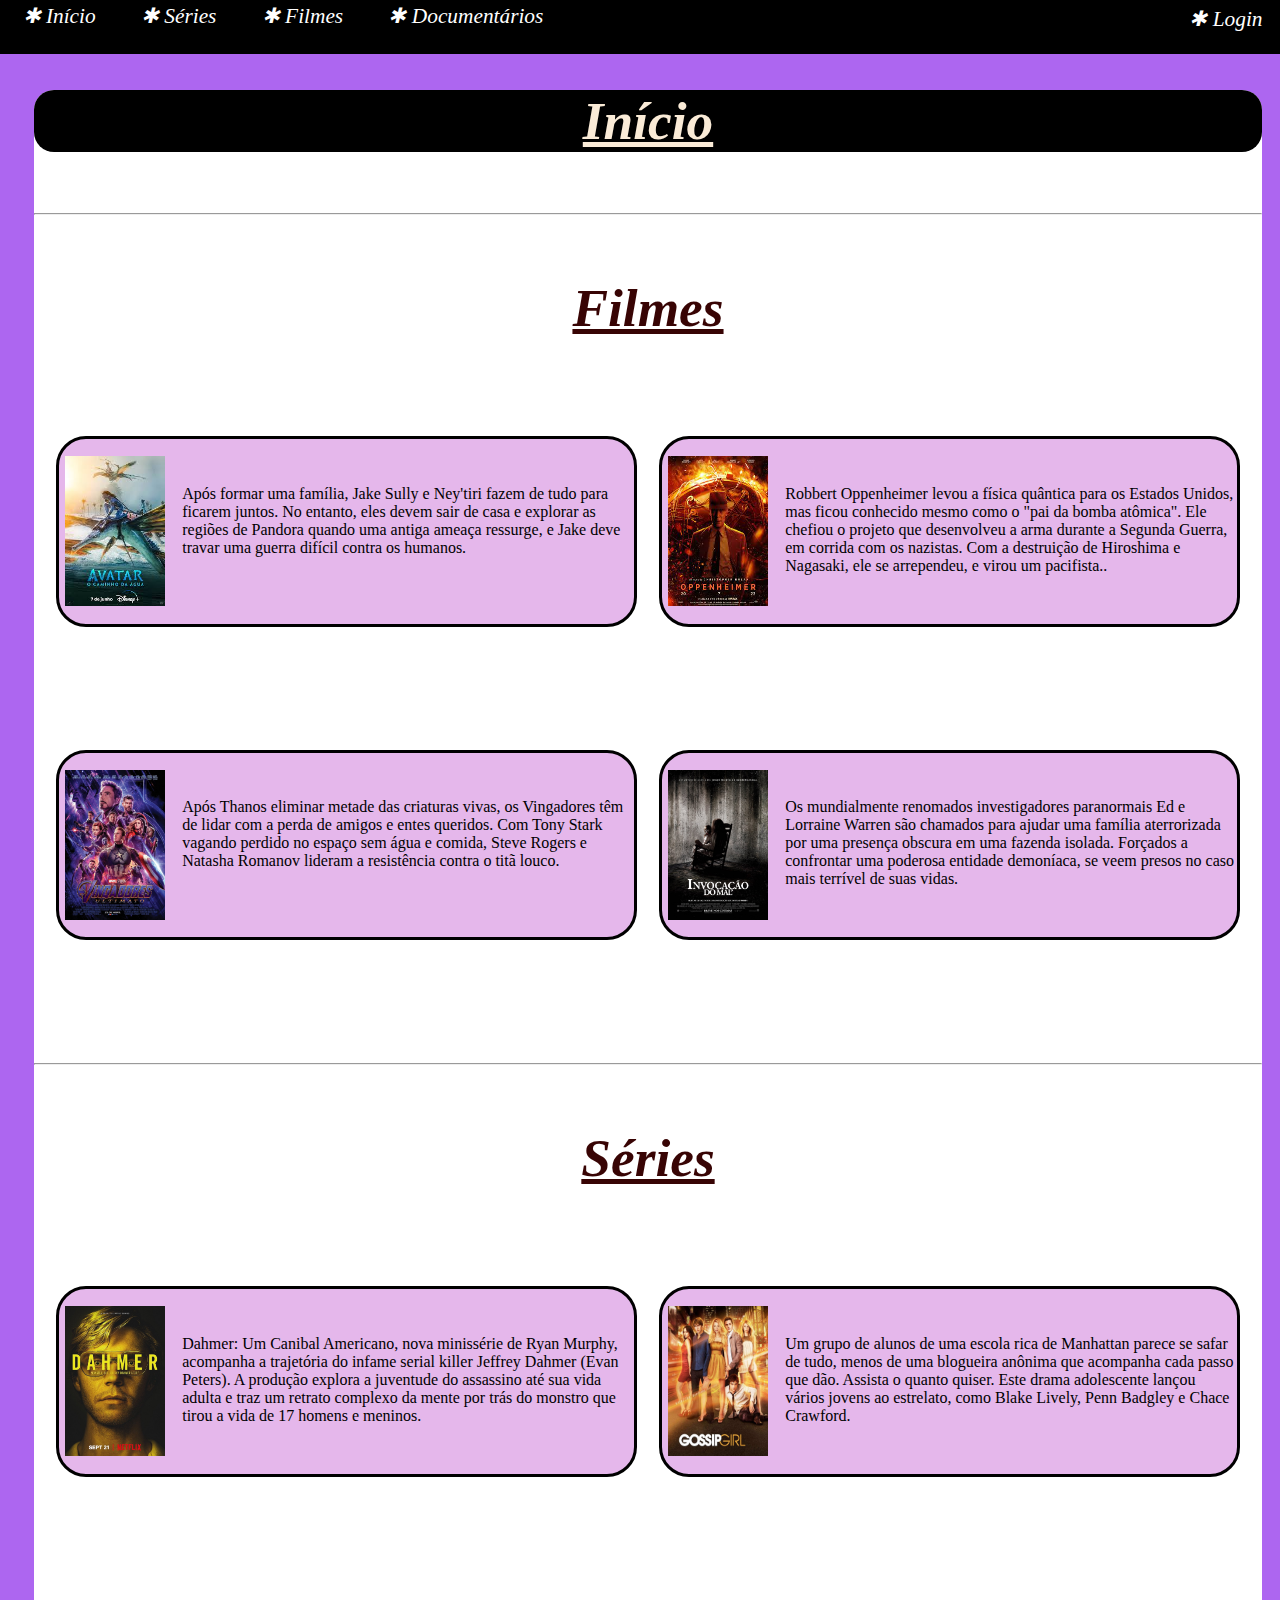
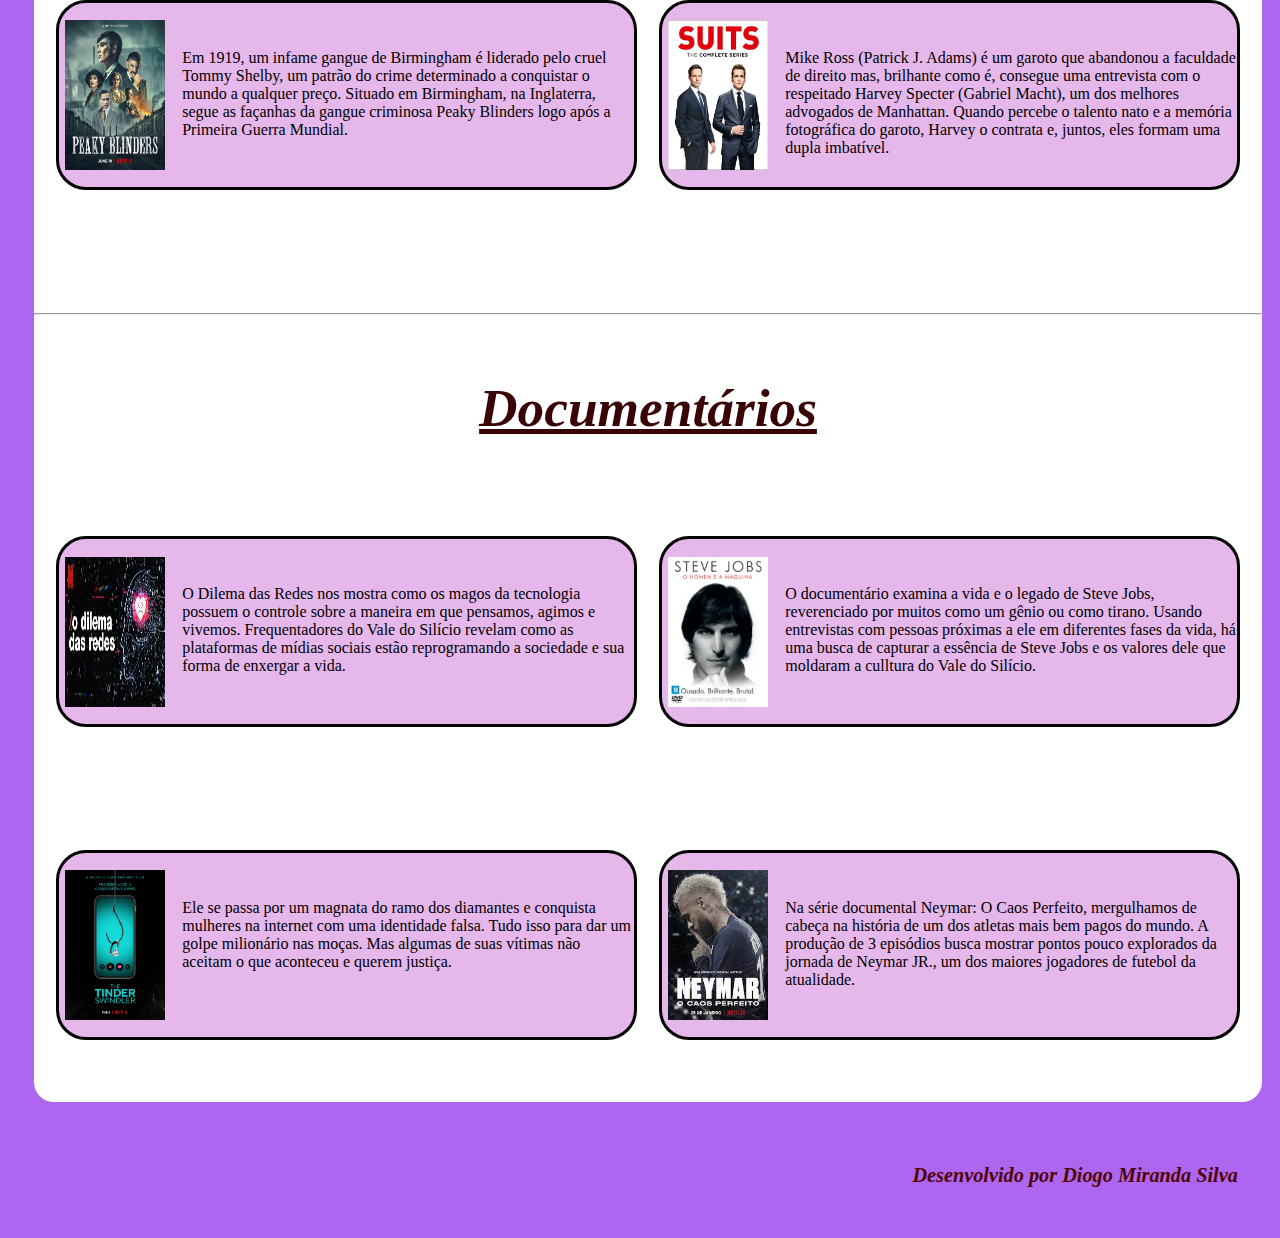
<file: index.html>
<!DOCTYPE html>
<html lang="en">

<head>
    <meta charset="UTF-8">
    <meta name="viewport" content="width=device-width, initial-scale=1.0">
    <link rel="stylesheet" href="css/estilo.css">
    <title>Página de Início</title>
</head>


<body>

    <header>
        <div id="linksinicio">
            <nav>
                <a href="index.html" id="inicio" class="links">✱
                    Início
                </a>
                <a href="Series.html" id="series" class="links">
                    ✱ Séries
                </a>
                <a href="Filmes.html" id="filmes" class="links">
                    ✱ Filmes
                </a>
                <a href="Documentarios.html" id="documentarios" class="links">
                    ✱ Documentários
                </a>
                <a href="Login.html" id="login" class="links">
                    ✱ Login
                </a>
            </nav>
        </div>
    </header>


    <main>

        <div id="tituloinicio" class="inicio">
            <p>
            <h1> Início </h1>
            </p>
        </div>


        <br>
        <hr><br>


        <div id="filmes">

            <div class="inicio2">
                <p>
                <h1> Filmes </h1>
                </p>
            </div>

            <div id="containerpaginainicio">

                <div id="container2">
                    <img id="img" src="Imagens/Avatar.png" title="Avatar 2" alt="Avatar 2">
                    <p id="sinopse">
                        Após formar uma família, Jake Sully e Ney'tiri fazem de tudo para ficarem juntos. No entanto,
                        eles devem sair de casa e explorar as regiões de Pandora quando uma antiga ameaça ressurge, e
                        Jake deve travar uma guerra difícil contra os humanos.
                    </p>


                </div>

                <div id="container2">
                    <img id="img" src="Imagens/Oppeheimer.png" title="Oppeheimer" alt="Oppeheimer">
                    <p id="sinopse">
                        Robbert Oppenheimer levou a física quântica para os Estados Unidos, mas ficou conhecido mesmo
                        como o "pai da bomba atômica". Ele chefiou o projeto que desenvolveu a arma durante a Segunda
                        Guerra, em corrida com os nazistas. Com a destruição de Hiroshima e Nagasaki, ele se arrependeu,
                        e virou um pacifista..
                    </p>
                </div>





                <div id="container2">
                    <img id="img" src="Imagens/Vingadores.png" title="Vingadores" alt="Vingadores">
                    <p id="sinopse">
                        Após Thanos eliminar metade das criaturas vivas, os Vingadores têm de lidar com a perda de
                        amigos e entes queridos. Com Tony Stark vagando perdido no espaço sem água e comida, Steve
                        Rogers e Natasha Romanov lideram a resistência contra o titã louco.
                    </p>
                </div>


                <div id="container2">
                    <img id="img" src="Imagens/Invocacaodomal.png" title="Invocação do Mal" alt="Invocacaodomal">
                    <p id="sinopse">
                        Os mundialmente renomados investigadores paranormais Ed e Lorraine Warren são chamados para
                        ajudar uma família aterrorizada por uma presença obscura em uma fazenda isolada. Forçados a
                        confrontar uma poderosa entidade demoníaca, se veem presos no caso mais terrível de suas vidas.
                    </p>


                </div>


            </div>

        </div>


        <br><br><br>
        <hr><br>

        <div id="series">

            <div class="inicio2">
                <p>
                <h1> Séries </h1>
                </p>
            </div>



            <div id="containerpaginainicio">

                <div id="container2">
                    <img id="img" src="Imagens/Dahmer.png" title="Dahmer" alt="Dahmer">
                    <p id="sinopse">
                        Dahmer: Um Canibal Americano, nova minissérie de Ryan Murphy, acompanha a trajetória do infame
                        serial killer Jeffrey Dahmer (Evan Peters). A produção explora a juventude do assassino até sua
                        vida adulta e traz um retrato complexo da mente por trás do monstro que tirou a vida de 17
                        homens e meninos.
                    </p>


                </div>

                <div id="container2">
                    <img id="img" src="Imagens/Gossipgirl.png" title="Gossip Girl" alt="Gossipgirl">
                    <p id="sinopse">
                        Um grupo de alunos de uma escola rica de Manhattan parece se safar de tudo, menos de uma
                        blogueira anônima que acompanha cada passo que dão. Assista o quanto quiser. Este drama
                        adolescente lançou vários jovens ao estrelato, como Blake Lively, Penn Badgley e Chace Crawford.
                    </p>
                </div>





                <div id="container2">
                    <img id="img" src="Imagens/Peakyblinders.png" title="Peaky Blinders" alt="Peakyblinders">
                    <p id="sinopse">
                        Em 1919, um infame gangue de Birmingham é liderado pelo cruel Tommy Shelby, um patrão do crime
                        determinado a conquistar o mundo a qualquer preço. Situado em Birmingham, na Inglaterra, segue
                        as façanhas da gangue criminosa Peaky Blinders logo após a Primeira Guerra Mundial.
                    </p>
                </div>


                <div id="container2">
                    <img id="img" src="Imagens/Suits.png" title="Suits" alt="Suits">
                    <p id="sinopse">
                        Mike Ross (Patrick J. Adams) é um garoto que abandonou a faculdade de direito mas, brilhante
                        como é, consegue uma entrevista com o respeitado Harvey Specter (Gabriel Macht), um dos melhores
                        advogados de Manhattan. Quando percebe o talento nato e a memória fotográfica do garoto, Harvey
                        o contrata e, juntos, eles formam uma dupla imbatível.
                    </p>


                </div>


            </div>
        </div>


        <br><br><br>
        <hr><br>

        <div id="documentarios">

            <div class="inicio2">
                <p>
                <h1 id="tituloDocumentarios"> Documentários </h1>
                </p>
            </div>



            <div id="containerpaginainicio">

                <div id="container2">
                    <img id="img" src="Imagens/Dilemadasredes.png" title="O Dilema das Redes" alt="Dilemadasredes">
                    <p id="sinopse">
                        O Dilema das Redes nos mostra como os magos da tecnologia possuem o controle sobre a maneira em
                        que pensamos, agimos e vivemos. Frequentadores do Vale do Silício revelam como as plataformas de
                        mídias sociais estão reprogramando a sociedade e sua forma de enxergar a vida.
                    </p>


                </div>

                <div id="container2">
                    <img id="img" src="Imagens/Stevejobs.png" title="Steve Jobs - O homem e a máquina" alt="Stevejobs">
                    <p id="sinopse">
                        O documentário examina a vida e o legado de Steve Jobs, reverenciado por muitos como um gênio ou
                        como tirano. Usando entrevistas com pessoas próximas a ele em diferentes fases da vida, há uma
                        busca de capturar a essência de Steve Jobs e os valores dele que moldaram a culltura do Vale do
                        Silício.
                    </p>
                </div>





                <div id="container2">
                    <img id="img" src="Imagens/Golpistadotinder.png" title="O Golpista do Tinder"
                        alt="Golpistadotinder">
                    <p id="sinopse">
                        Ele se passa por um magnata do ramo dos diamantes e conquista mulheres na internet com uma
                        identidade falsa. Tudo isso para dar um golpe milionário nas moças. Mas algumas de suas vítimas
                        não aceitam o que aconteceu e querem justiça.
                    </p>
                </div>


                <div id="container2">
                    <img id="img" src="Imagens/Neymar.png" title="Neymar: O Caos Perfeito" alt="Neymar">
                    <p id="sinopse">
                        Na série documental Neymar: O Caos Perfeito, mergulhamos de cabeça na história de um dos atletas
                        mais bem pagos do mundo. A produção de 3 episódios busca mostrar pontos pouco explorados da
                        jornada de Neymar JR., um dos maiores jogadores de futebol da atualidade.


                </div>


            </div>

        </div>

    </main>

    <footer>
        <div>
            <p>
            <h3>Desenvolvido por Diogo Miranda Silva</h3>
            </p>
        </div>
    </footer>



</body>

</html>
</file>
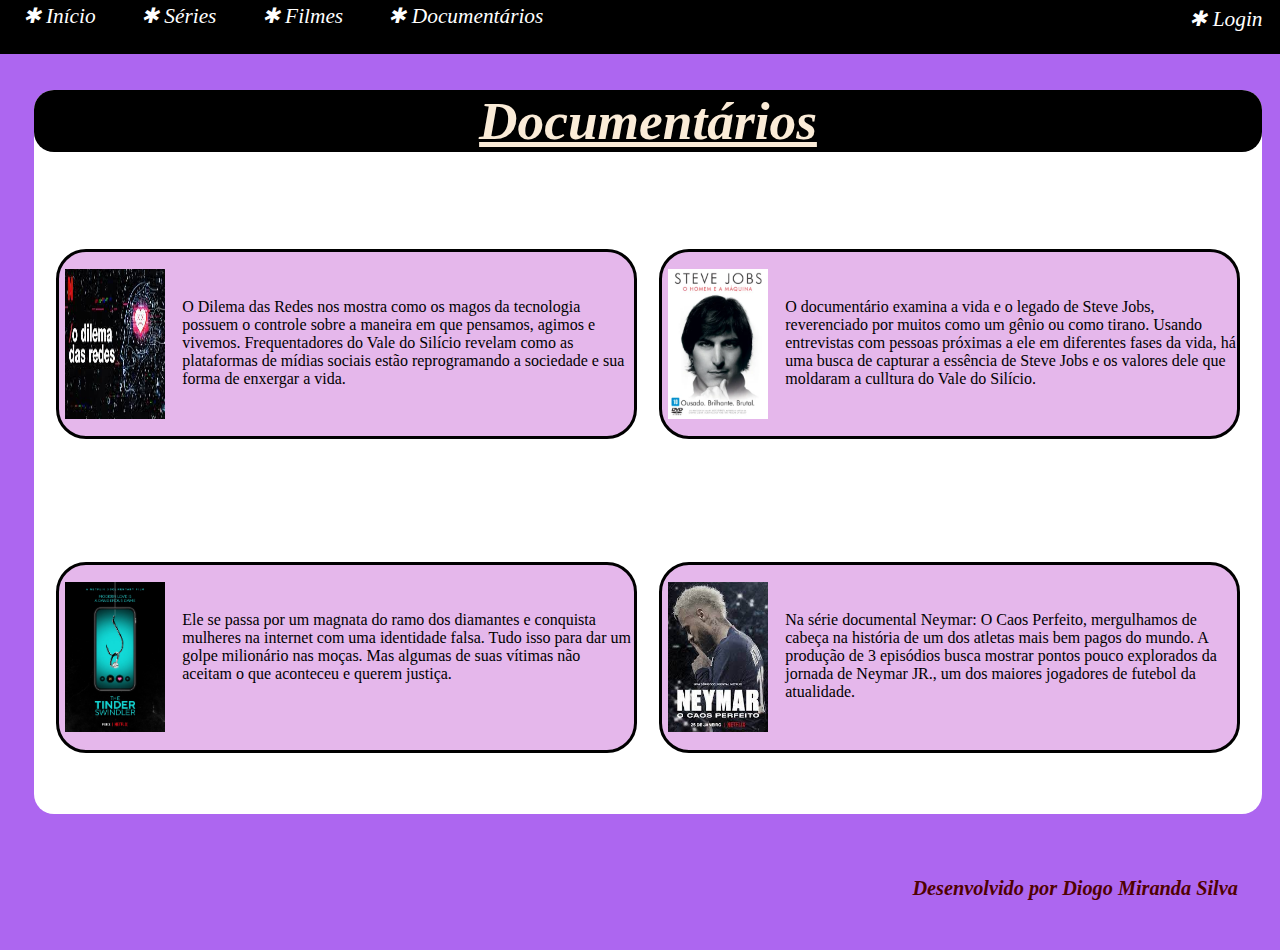
<file: Documentarios.html>
<!DOCTYPE html>
<html lang="en">

<head>
    <meta charset="UTF-8">
    <meta name="viewport" content="width=device-width, initial-scale=1.0">
    <link rel="stylesheet" href="css/estilo.css">
    <title>Página de Documentários</title>
</head>

<body>

    <header>
        <div id="linksinicio">
            <nav>
                <a href="index.html" id="inicio" class="links"><span>✱</span>
                    Início
                </a>
                <a href="Series.html" id="series" class="links"><span>✱</span>
                    Séries
                </a>
                <a href="Filmes.html" id="filmes" class="links"><span>✱</span>
                    Filmes
                </a>
                <a href="Documentarios.html" id="documentarios" class="links"><span>✱</span>
                    Documentários
                </a>
                <a href="Login.html" id="login" class="links"><span>✱</span>
                    Login
                </a>
            </nav>
        </div>
    </header>


    <main>

        <div class="inicio">
            <p>
            <h1> Documentários </h1>
            </p>
        </div>


        <div id="containerpaginainicio">

            <div id="container2">
                <img id="img" src="Imagens/Dilemadasredes.png" title="O Dilema das Redes" alt="Dilemadasredes">
                <p id="sinopse">
                    O Dilema das Redes nos mostra como os magos da tecnologia possuem o controle sobre a maneira em
                    que pensamos, agimos e vivemos. Frequentadores do Vale do Silício revelam como as plataformas de
                    mídias sociais estão reprogramando a sociedade e sua forma de enxergar a vida.
                </p>


            </div>

            <div id="container2">
                <img id="img" src="Imagens/Stevejobs.png" title="Steve Jobs - O homem e a máquina" alt="Stevejobs">
                <p id="sinopse">
                    O documentário examina a vida e o legado de Steve Jobs, reverenciado por muitos como um gênio ou
                    como tirano. Usando entrevistas com pessoas próximas a ele em diferentes fases da vida, há uma
                    busca de capturar a essência de Steve Jobs e os valores dele que moldaram a culltura do Vale do
                    Silício.
                </p>
            </div>





            <div id="container2">
                <img id="img" src="Imagens/Golpistadotinder.png" title="O Golpista do Tinder" alt="Golpistadotinder">
                <p id="sinopse">
                    Ele se passa por um magnata do ramo dos diamantes e conquista mulheres na internet com uma
                    identidade falsa. Tudo isso para dar um golpe milionário nas moças. Mas algumas de suas vítimas
                    não aceitam o que aconteceu e querem justiça.
                </p>
            </div>


            <div id="container2">
                <img id="img" src="Imagens/Neymar.png" title="Neymar: O Caos Perfeito" alt="Neymar">
                <p id="sinopse">
                    Na série documental Neymar: O Caos Perfeito, mergulhamos de cabeça na história de um dos atletas
                    mais bem pagos do mundo. A produção de 3 episódios busca mostrar pontos pouco explorados da
                    jornada de Neymar JR., um dos maiores jogadores de futebol da atualidade.
                </p>


            </div>


        </div>

        </div>

    </main>

    <footer>
        <div>
            <p>
            <h3>Desenvolvido por Diogo Miranda Silva</h3>
            </p>
        </div>
    </footer>

</body>

</html>
</file>
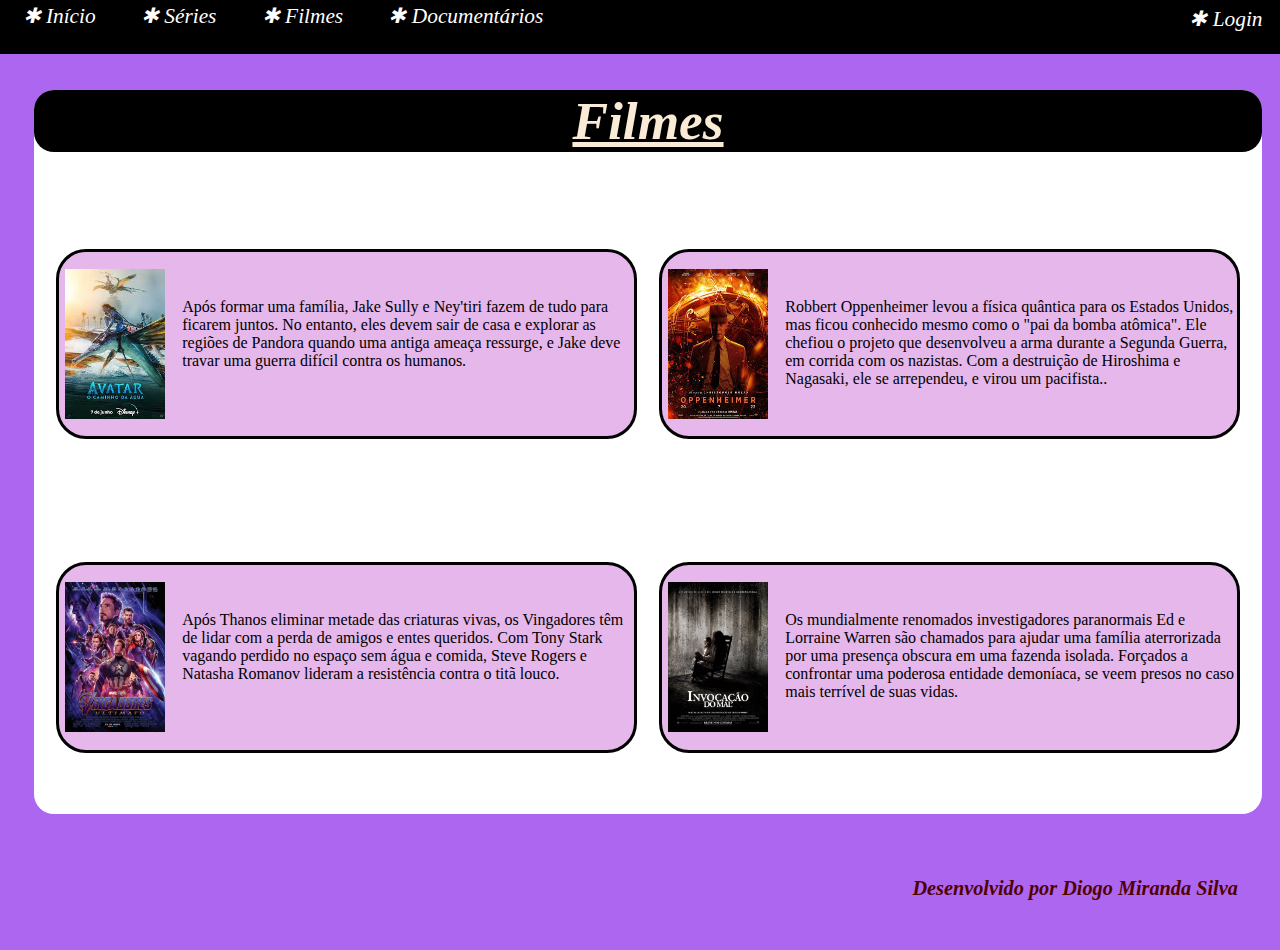
<file: Filmes.html>
<!DOCTYPE html>
<html lang="en">

<head>
    <meta charset="UTF-8">
    <meta name="viewport" content="width=device-width, initial-scale=1.0">
    <link rel="stylesheet" href="css/estilo.css">
    <title>Página de Filmes</title>
</head>


<body>

    <header>
        <div id="linksinicio">
            <nav>
                <a href="index.html" id="inicio" class="links"><span>✱</span>
                    Início
                </a>
                <a href="Series.html" id="series" class="links"><span>✱</span>
                    Séries
                </a>
                <a href="Filmes.html" id="filmes" class="links"><span>✱</span>
                    Filmes
                </a>
                <a href="Documentarios.html" id="documentarios" class="links"><span>✱</span>
                    Documentários
                </a>
                <a href="Login.html" id="login" class="links"><span>✱</span>
                    Login
                </a>
            </nav>
        </div>
    </header>


    <main>

        <div class="inicio">
            <p>
            <h1> Filmes </h1>
            </p>
        </div>





        <div id="containerpaginainicio">

            <div id="container2">
                <img id="img" src="Imagens/Avatar.png" title="Avatar 2" alt="Avatar 2">
                <p id="sinopse">
                    Após formar uma família, Jake Sully e Ney'tiri fazem de tudo para ficarem juntos. No entanto,
                    eles devem sair de casa e explorar as regiões de Pandora quando uma antiga ameaça ressurge, e
                    Jake deve travar uma guerra difícil contra os humanos.
                </p>


            </div>

            <div id="container2">
                <img id="img" src="Imagens/Oppeheimer.png" title="Oppeheimer" alt="Oppeheimer">
                <p id="sinopse">
                    Robbert Oppenheimer levou a física quântica para os Estados Unidos, mas ficou conhecido mesmo
                    como o "pai da bomba atômica". Ele chefiou o projeto que desenvolveu a arma durante a Segunda
                    Guerra, em corrida com os nazistas. Com a destruição de Hiroshima e Nagasaki, ele se arrependeu,
                    e virou um pacifista..
                </p>
            </div>





            <div id="container2">
                <img id="img" src="Imagens/Vingadores.png" title="Vingadores" alt="Vingadores">
                <p id="sinopse">
                    Após Thanos eliminar metade das criaturas vivas, os Vingadores têm de lidar com a perda de
                    amigos e entes queridos. Com Tony Stark vagando perdido no espaço sem água e comida, Steve
                    Rogers e Natasha Romanov lideram a resistência contra o titã louco.
                </p>
            </div>


            <div id="container2">
                <img id="img" src="Imagens/Invocacaodomal.png" title="Invocação do Mal" alt="Invocacaodomal">
                <p id="sinopse">
                    Os mundialmente renomados investigadores paranormais Ed e Lorraine Warren são chamados para
                    ajudar uma família aterrorizada por uma presença obscura em uma fazenda isolada. Forçados a
                    confrontar uma poderosa entidade demoníaca, se veem presos no caso mais terrível de suas vidas.
                </p>


            </div>


        </div>

        </div>


    </main>


    <footer>
        <div>
            <p>
            <h3>Desenvolvido por Diogo Miranda Silva</h3>
            </p>
        </div>
    </footer>


</body>

</html>
</file>
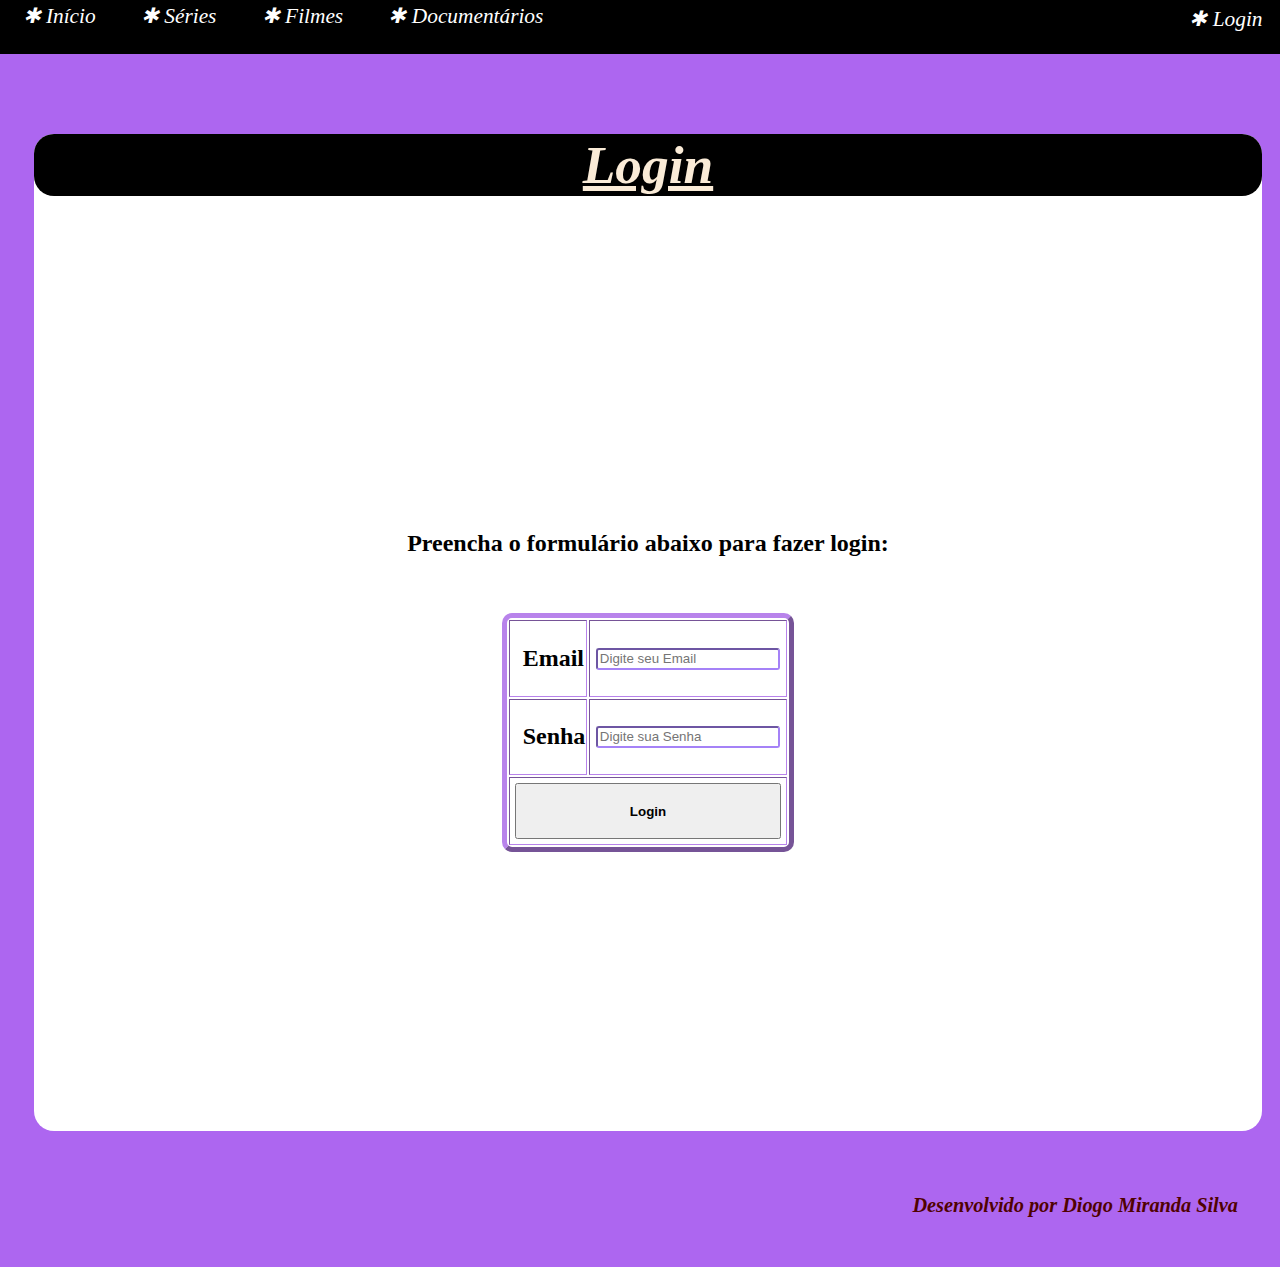
<file: Login.html>
<!DOCTYPE html>
<html lang="pt-br">

<head>
    <meta charset="UTF-8">
    <meta name="viewport" content="width=device-width, initial-scale=1.0">
    <link rel="stylesheet" href="css/estilo.css">
    <title>Página de Login</title>


</head>


<body>

    <header>
        <div id="linksinicio">
            <nav>
                <a href="index.html" id="inicio" class="links"><span>✱</span>
                    Início
                </a>
                <a href="Series.html" id="series" class="links"><span>✱</span>
                    Séries
                </a>
                <a href="Filmes.html" id="filmes" class="links"><span>✱</span>
                    Filmes
                </a>
                <a href="Documentarios.html" id="documentarios" class="links"><span>✱</span>
                    Documentários
                </a>
                <a href="Login.html" id="login" class="links"><span>✱</span>
                    Login
                </a>
            </nav>
        </div>
    </header>

    <br><br>

    <main>

        <div class="inicio">
            <p>
            <h1> Login </h1>
            </p>
        </div>

        <form id="formulario">
            <h2 id="preencher"> Preencha o formulário abaixo para fazer login: </h2>
            <br><br>
            <table border="5">
                <tr>
                    <td>
                        <label for="email">
                            <h2>&nbsp Email</h2>
                        </label>
                    </td>
                    <td>
                        <h2><input type="email" id="email" name="email" placeholder="Digite seu Email" /></h2>
                    </td>

                </tr>
                <tr>
                    <td>
                        <label for="senha">
                            <h2>&nbsp Senha</h2>
                        </label>
                    </td>
                    <td>
                        <h2><input type="password" id="senha" name="senha" placeholder="Digite sua Senha" /></h2>
                    </td>
                </tr>
                <tr>
                    <td id="buttontabela" colspan="2" align="center">
                        <button id="buttonlogin" type="submit" class="button"
                            onclick="alert('Login feito com sucesso!')">
                            <h4> Login </h4>
                        </button>
                    </td>
                </tr>
            </table>
        </form>

    </main>


    <footer>
        <div>
            <p>
            <h3>Desenvolvido por Diogo Miranda Silva</h3>
            </p>
        </div>
    </footer>



</body>

</html>
</file>
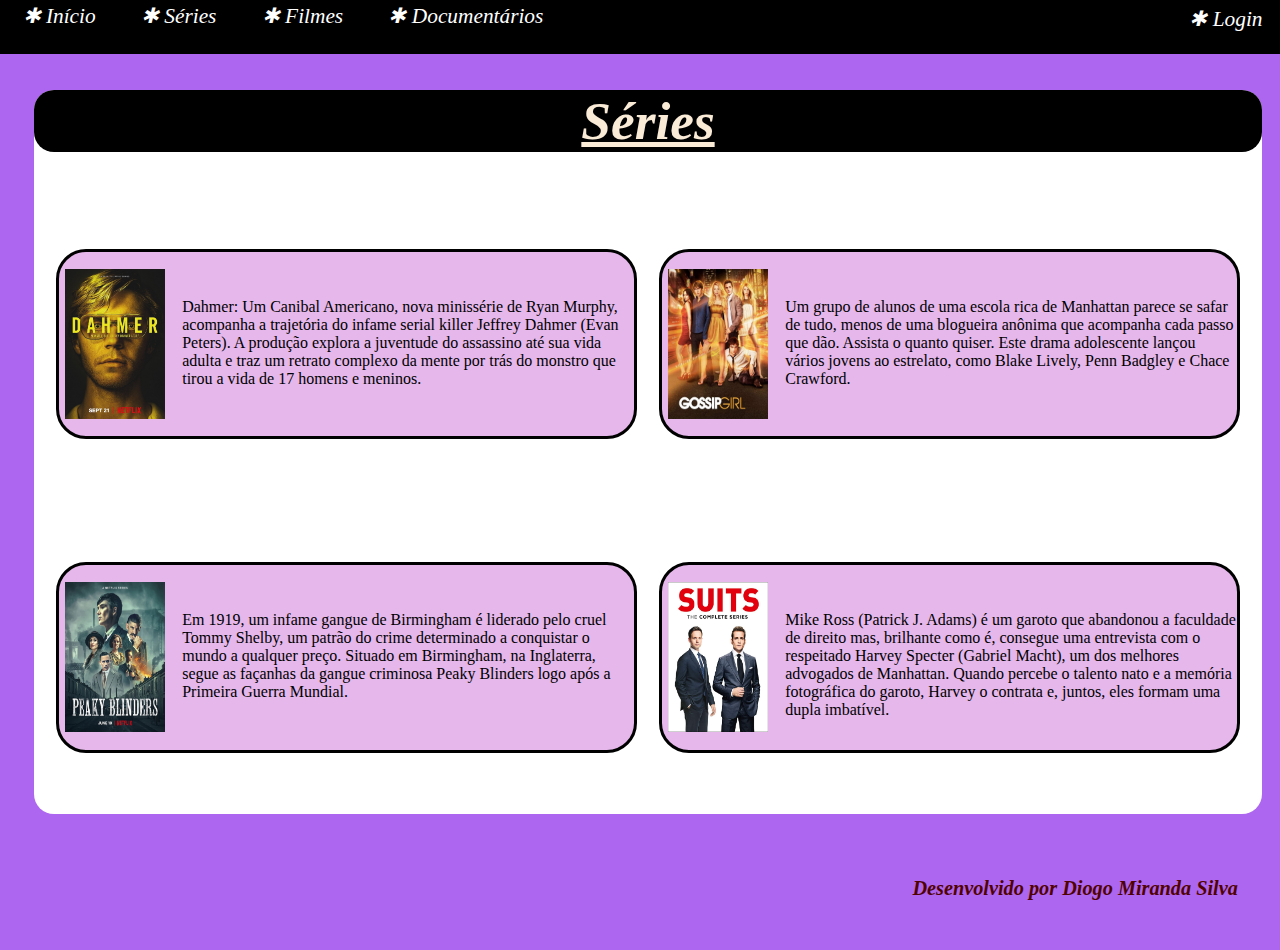
<file: Series.html>
<!DOCTYPE html>
<html lang="en">

<head>
    <meta charset="UTF-8">
    <meta name="viewport" content="width=device-width, initial-scale=1.0">
    <link rel="stylesheet" href="css/estilo.css">
    <title>Página de Séries</title>
</head>


<body>

    <header>
        <div id="linksinicio">
            <nav>
                <a href="index.html" id="inicio" class="links"><span>✱</span>
                    Início
                </a>
                <a href="Series.html" id="series" class="links"><span>✱</span>
                    Séries
                </a>
                <a href="Filmes.html" id="filmes" class="links"><span>✱</span>
                    Filmes
                </a>
                <a href="Documentarios.html" id="documentarios" class="links"><span>✱</span>
                    Documentários
                </a>
                <a href="Login.html" id="login" class="links"><span>✱</span>
                    Login
                </a>
            </nav>
        </div>
    </header>


    <main>

        <div class="inicio">
            <p>
            <h1> Séries </h1>
            </p>
        </div>



        <div id="containerpaginainicio">

            <div id="container2">
                <img id="img" src="Imagens/Dahmer.png" title="Dahmer" alt="Dahmer">
                <p id="sinopse">
                    Dahmer: Um Canibal Americano, nova minissérie de Ryan Murphy, acompanha a trajetória do infame
                    serial killer Jeffrey Dahmer (Evan Peters). A produção explora a juventude do assassino até sua
                    vida adulta e traz um retrato complexo da mente por trás do monstro que tirou a vida de 17
                    homens e meninos.
                </p>


            </div>

            <div id="container2">
                <img id="img" src="Imagens/Gossipgirl.png" title="Gossip Girl" alt="Gossipgirl">
                <p id="sinopse">
                    Um grupo de alunos de uma escola rica de Manhattan parece se safar de tudo, menos de uma
                    blogueira anônima que acompanha cada passo que dão. Assista o quanto quiser. Este drama
                    adolescente lançou vários jovens ao estrelato, como Blake Lively, Penn Badgley e Chace Crawford.
                </p>
            </div>





            <div id="container2">
                <img id="img" src="Imagens/Peakyblinders.png" title="Peaky Blinders" alt="Peakyblinders">
                <p id="sinopse">
                    Em 1919, um infame gangue de Birmingham é liderado pelo cruel Tommy Shelby, um patrão do crime
                    determinado a conquistar o mundo a qualquer preço. Situado em Birmingham, na Inglaterra, segue
                    as façanhas da gangue criminosa Peaky Blinders logo após a Primeira Guerra Mundial.
                </p>
            </div>


            <div id="container2">
                <img id="img" src="Imagens/Suits.png" title="Suits" alt="Suits">
                <p id="sinopse">
                    Mike Ross (Patrick J. Adams) é um garoto que abandonou a faculdade de direito mas, brilhante
                    como é, consegue uma entrevista com o respeitado Harvey Specter (Gabriel Macht), um dos melhores
                    advogados de Manhattan. Quando percebe o talento nato e a memória fotográfica do garoto, Harvey
                    o contrata e, juntos, eles formam uma dupla imbatível.
                </p>


            </div>


        </div>
        </div>

    </main>

    <footer>
        <div>
            <p>
            <h3>Desenvolvido por Diogo Miranda Silva</h3>
            </p>
        </div>
    </footer>

</body>

</html>
</file>
<file: css/estilo.css>
/* Seletores de Tipo */

input {
    margin: 5px;
    padding: 1.5px;
}


table {
    border-radius: 10px;
    border-color: rgb(184, 131, 235);
}


header {
    width: 1328px;
}

h3 {
    margin: 2%;
}

body {
    background-color: rgb(173, 102, 240);

}

main {
    background-color: rgb(255, 255, 255);
    margin: 2%;
    border-radius: 20px;
    margin-top: 7%;
    
}

footer {
    margin: 1%;
    padding: 1%;
    text-align: right;
    font-size: 13pt;
    color: rgb(80, 2, 2);
    font-style: italic;
}



/* Seletores de ID */

#linksinicio {
    font-size: 16pt;
    font-style: italic;
    margin: -1%;
    padding: 1.5%;
    background-color: rgb(0, 0, 0);
}



#buttonlogin {
    width: 100%;
}


#buttontabela {
    padding: 5px;
}


#formulario {
    display: flex;
    flex-direction: column;
    align-items: center;
    justify-content: center;
    height: 100vh;
}

#containerpaginainicio {
    display: flex;
    justify-content: space-evenly;
    flex-wrap: wrap;
    align-items: flex-start;
}


#container2 {
    display: flex;
    width: calc(50% - 40px);
    border: 3px solid rgb(0, 0, 0);
    border-radius: 30px 30px;
    background-color: rgb(229, 183, 235);
    margin-top: 5%;
    margin-bottom: 5%;

}

#img {

    width: 100px;
    height: 150px;
    margin-top: 3%;
    margin-right: 2%;
    margin-left: 1%;
    margin-bottom: 3%;
}

#sinopse {
    margin-top: 8%;
    margin-bottom: 4%;
    margin-left: 1%;

}





/* Seletores de Atributo */

input[type="email"] {
    border-radius: 3px;
    border-color: rgb(165, 130, 247);
}

input[type="password"] {
    border-radius: 3px;
    border-color: rgb(165, 130, 247);
}



/* Seletores de Filho */

#linksinicio a {
    color: white;
    padding: 20px;
    text-decoration: none;

}

#linksinicio #login {

    float: right;
    margin-top: -1.3%;

}




/* Seletores de Classe */

.inicio {
    background-color: black;
    color: antiquewhite;
    text-align: center;
    text-decoration: underline;
    font-size: 20pt;
    font-style: italic;
    font-family: 'Times New Roman', Times, serif;
    border-radius: 20px;
    ;

}

.inicio2 {
    color: rgb(56, 4, 4);
    text-align: center;
    text-decoration: underline;
    font-size: 20pt;
    font-style: italic;
    font-family: 'Times New Roman', Times, serif;
}






/* Seletores de Pseudo-Classe */

#buttonlogin:hover {
    background-color: rgb(49, 41, 56);
    border-color: rgb(44, 18, 78);
    translate: 0.5px 0.5px;
    box-shadow: 3px 3px 3px 3px rgb(57, 2, 65);
}

#buttonlogin:active {
    background-color: rgb(36, 10, 63);
    border-color: rgb(13, 1, 29);

}


input:hover {
    border-color: rgb(44, 18, 78);
    background-color: antiquewhite;
    translate: 0.5px 0.5px;
    box-shadow: 3px 3px 3px 3px rgb(57, 2, 65);
}


input:active {
    border-color: rgb(13, 1, 29);
    background-color: rgb(36, 10, 63);
}


#linksinicio a:hover {
    background-color: rgb(76, 68, 83);
    border-color: rgb(44, 18, 78);
    text-decoration: underline;
}


#linksinicio a:active {
    background-color: rgb(36, 10, 63);
    border-color: rgb(13, 1, 29);

}

#container2:hover {
    translate: 3px 3px;
    box-shadow: 3px 3px 3px 3px rgb(57, 2, 65);
}

table:hover {
    box-shadow: 3px 3px 3px 3px rgb(57, 2, 65);
}



/* Media Queries */

@media screen and (max-width: 1000px) {
    #container2 {
        width: 100%;
        margin: 3%;
    }

    body {
        width: 102%;
        margin: -1%;
    }

    header {
        width: 99%;
    }

    #linksinicio a {
        padding: 15px;

    }

}


@media screen and (max-width: 535px) {
    #linksinicio a {
        display: flex;
        flex-direction: column;
        justify-content: flex-start;
        align-items: center;
        padding: 3px;
        margin: 1px;
        border-bottom: 1px solid rgb(255, 255, 255);
        text-align: center;
        margin-top: 2px;
    }

    #linksinicio #login {
        float: none;
        border-bottom: 0px;
        margin-top: 2px;
    }
  
}


@media screen and (min-width: 1001px) {
    body {
        width: 100%;
    }

    #linksinicio {
        width: 100%;
        padding: 0.2%;
        margin: 0;
        position: fixed;
        top: 0;
        left: 0;
        z-index: 999;
    }
}
</file>
